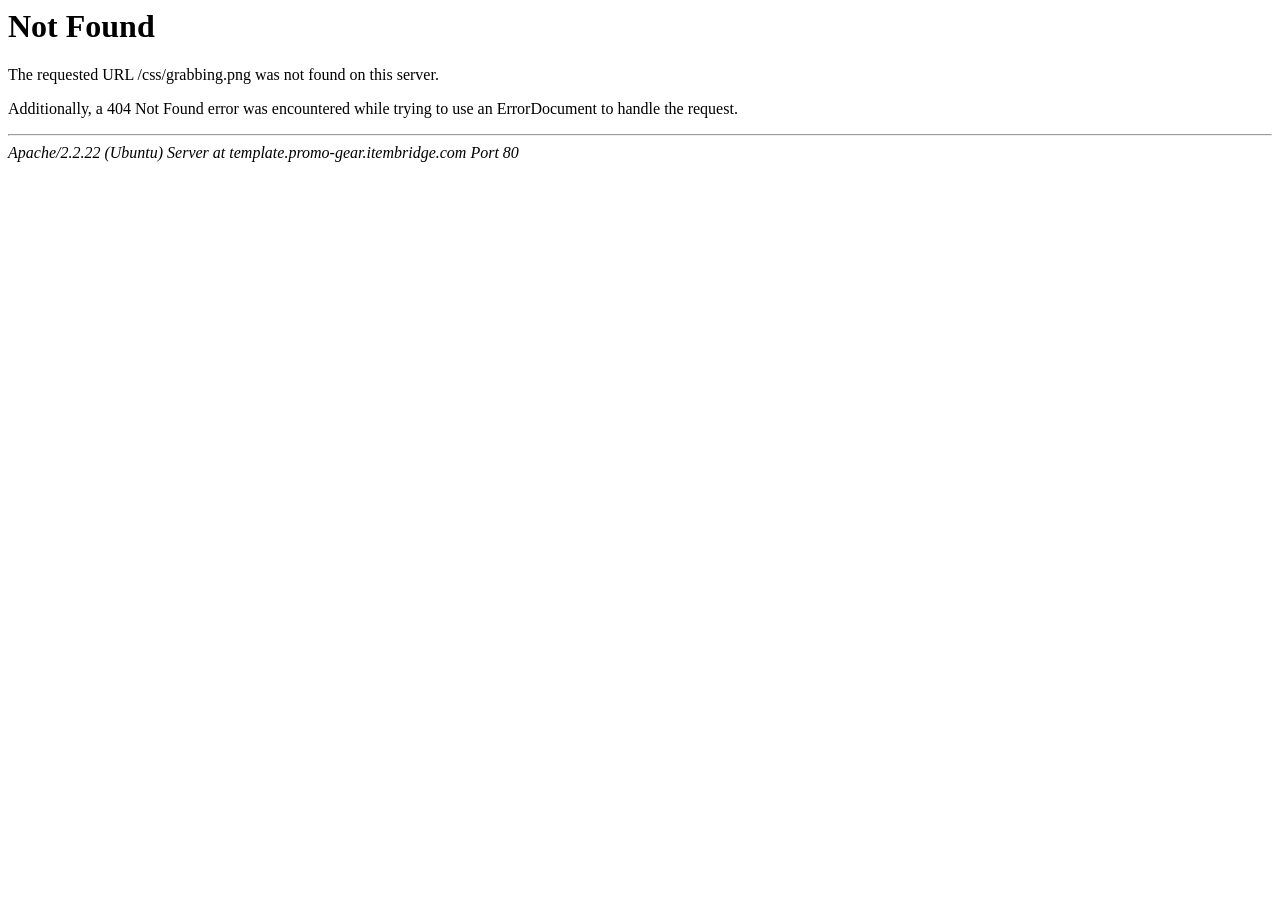
<file: css/grabbing.html>
<!DOCTYPE HTML PUBLIC "-//IETF//DTD HTML 2.0//EN">
<html><head>
<title>404 Not Found</title>
</head><body>
<h1>Not Found</h1>
<p>The requested URL /css/grabbing.png was not found on this server.</p>
<p>Additionally, a 404 Not Found
error was encountered while trying to use an ErrorDocument to handle the request.</p>
<hr>
<address>Apache/2.2.22 (Ubuntu) Server at template.promo-gear.itembridge.com Port 80</address>
</body></html>
</file>
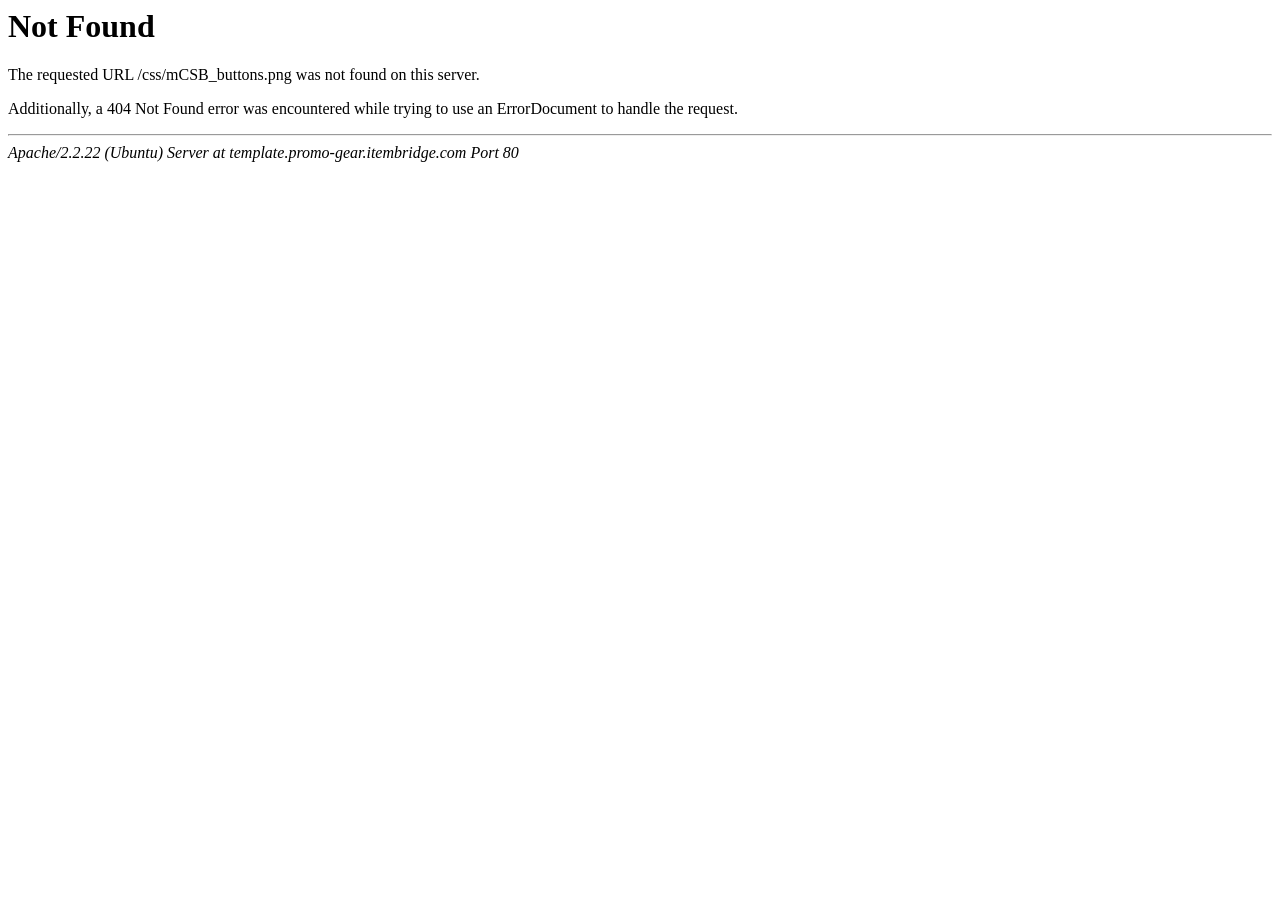
<file: css/mCSB_buttons.html>
<!DOCTYPE HTML PUBLIC "-//IETF//DTD HTML 2.0//EN">
<html><head>
<title>404 Not Found</title>
</head><body>
<h1>Not Found</h1>
<p>The requested URL /css/mCSB_buttons.png was not found on this server.</p>
<p>Additionally, a 404 Not Found
error was encountered while trying to use an ErrorDocument to handle the request.</p>
<hr>
<address>Apache/2.2.22 (Ubuntu) Server at template.promo-gear.itembridge.com Port 80</address>
</body></html>
</file>
